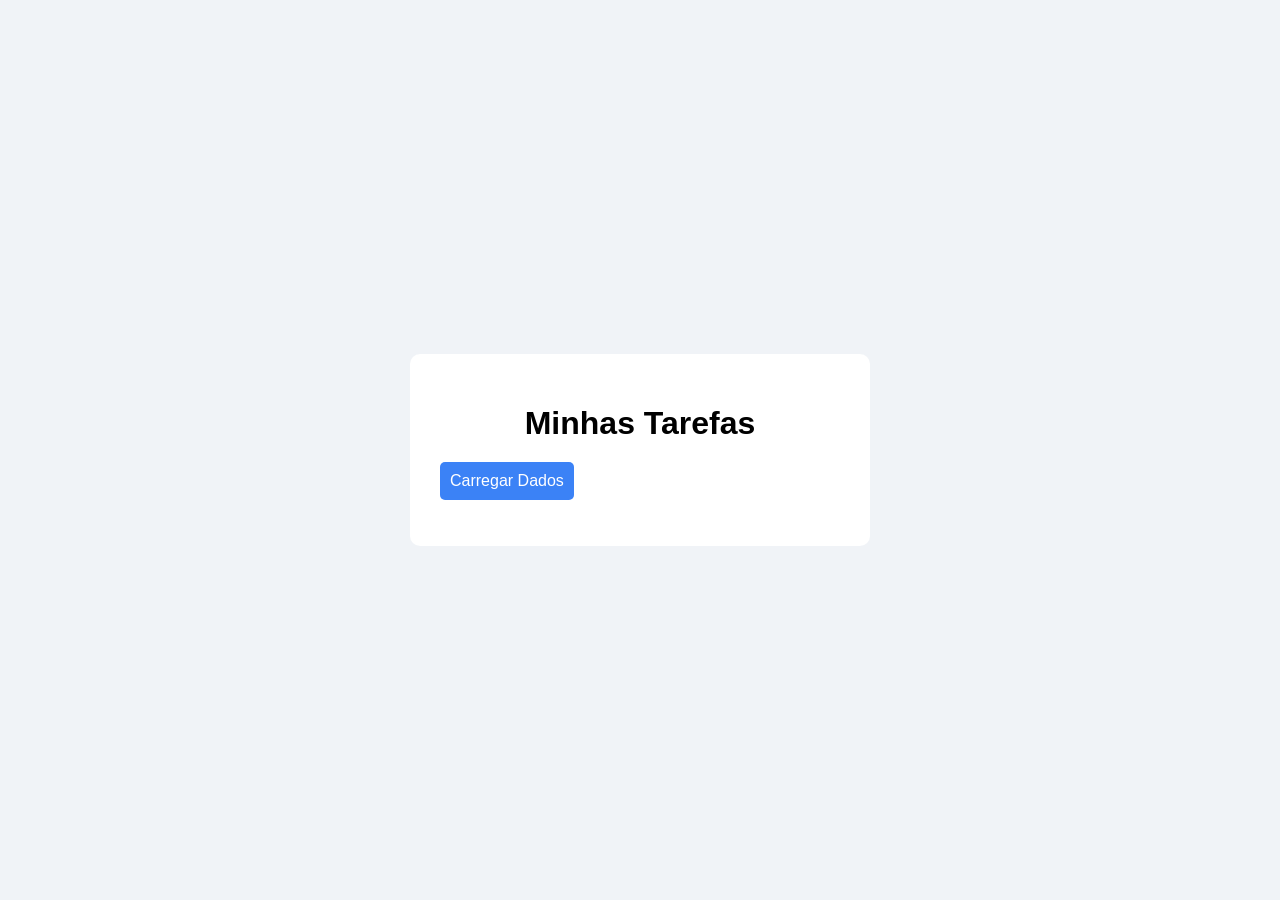
<file: index.html>
<!DOCTYPE html>
<html lang="en">
<head>
    <meta charset="UTF-8">
    <meta name="viewport" content="width=device-width, initial-scale=1.0">
    <title>Tarefas</title>
    <link rel="stylesheet" href="style.css" 
</head>
<body>
    <div class="container">
        <h1 class="titulo">Minhas Tarefas</h1>
        <button id="btn-carregar" class="btn">Carregar Dados</button>
        <ul id="lista-tarefas"></ul>
    </div>
</body>
<script src="script.js"></script>

</html>
</file>
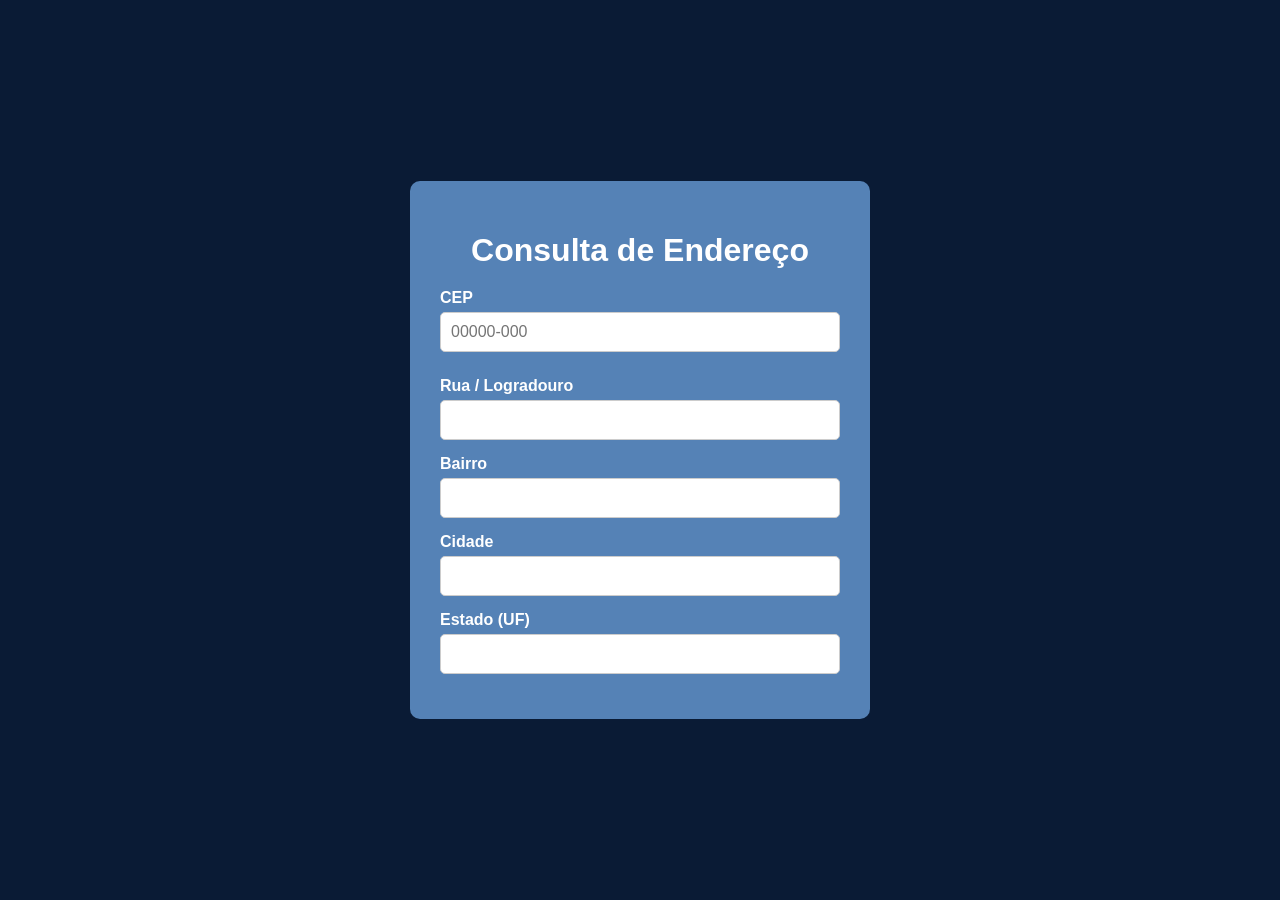
<file: exercicios/index.html>
<!DOCTYPE html>
<html lang="pt-BR">
<head>
  <meta charset="UTF-8">
  <meta name="viewport" content="width=device-width, initial-scale=1.0">
  <title>Consulta de Endereço</title>
  <link rel="stylesheet" href="style.css">
</head>
<body>

  <div class="container">
    <h1 class="titulo">Consulta de Endereço</h1>

    <div class="grupo-campo">
      <label for="cep">CEP</label>
      <input type="text" id="cep" placeholder="00000-000" maxlength="9">
      <span id="mensagem-erro" class="erro"></span>
    </div>

    <div class="grupo-campo">
      <label for="logradouro">Rua / Logradouro</label>
      <input type="text" id="logradouro">
    </div>

    <div class="grupo-campo">
      <label for="bairro">Bairro</label>
      <input type="text" id="bairro">
    </div>

    <div class="grupo-campo">
      <label for="cidade">Cidade</label>
      <input type="text" id="cidade">
    </div>

    <div class="grupo-campo">
      <label for="uf">Estado (UF)</label>
      <input type="text" id="uf">
    </div>
  </div>

  <script src="scripts.js"></script>
</body>
</html>
</file>
<file: style.css>
body {
    font-family: Arial, sans-serif;
    background-color: #f0f3f7;
    display: flex;
    justify-content: center;
    align-items: center;
    min-height: 100vh;
    margin: 0;
}

.container {
    background: white;
    padding: 30px;
    border-radius: 10px;
    width: 100%;
    max-width: 400px;
}

.titulo {
    text-align: center;
    margin-bottom: 20px;
}

.grupo-campo {
    margin-bottom: 15px;
    display: flex;
    flex-direction: column;
}

label {
    font-weight: bold;
    margin-bottom: 5px;
}

input, button {
    padding: 10px;
    border: 1px solid #ccc;
    border-radius: 5px;
    font-size: 1rem;
}

.campo-com-botao {
    display: flex;
    gap: 8px;
}

.campo-com-botao input {
    flex: 1;
}

button {
    background-color: #3b82f6;
    color: white;
    border: none;
    cursor: pointer;
}

.erro {
    color: red;
    font-size: 0.85rem;
    margin-top: 5px;
}
</file>
<file: exercicios/style.css>
body {
    font-family: Arial, sans-serif;
    background-color: #0a1b35;
    display: flex;
    justify-content: center;
    align-items: center;
    min-height: 100vh;
    margin: 0;
}

.container {
    background-color: #5582b6;
    padding: 30px;
    border-radius: 10px;
    width: 100%;
    max-width: 400px;
}

.titulo {
    text-align: center;
    margin-bottom: 20px;
    color: #fff;
}

.grupo-campo {
    margin-bottom: 15px;
    display: flex;
    flex-direction: column;
}

label {
    font-weight: bold;
    margin-bottom: 5px;
    color: #fff;

}

input {
    padding: 10px;
    border: 1px solid #ccc;
    border-radius: 5px;
    font-size: 1rem;
}

.erro {
    color: rgb(116, 18, 18);
    font-size: 1rem;
    margin-top: 10px;
    font-weight: 600;
}
</file>
